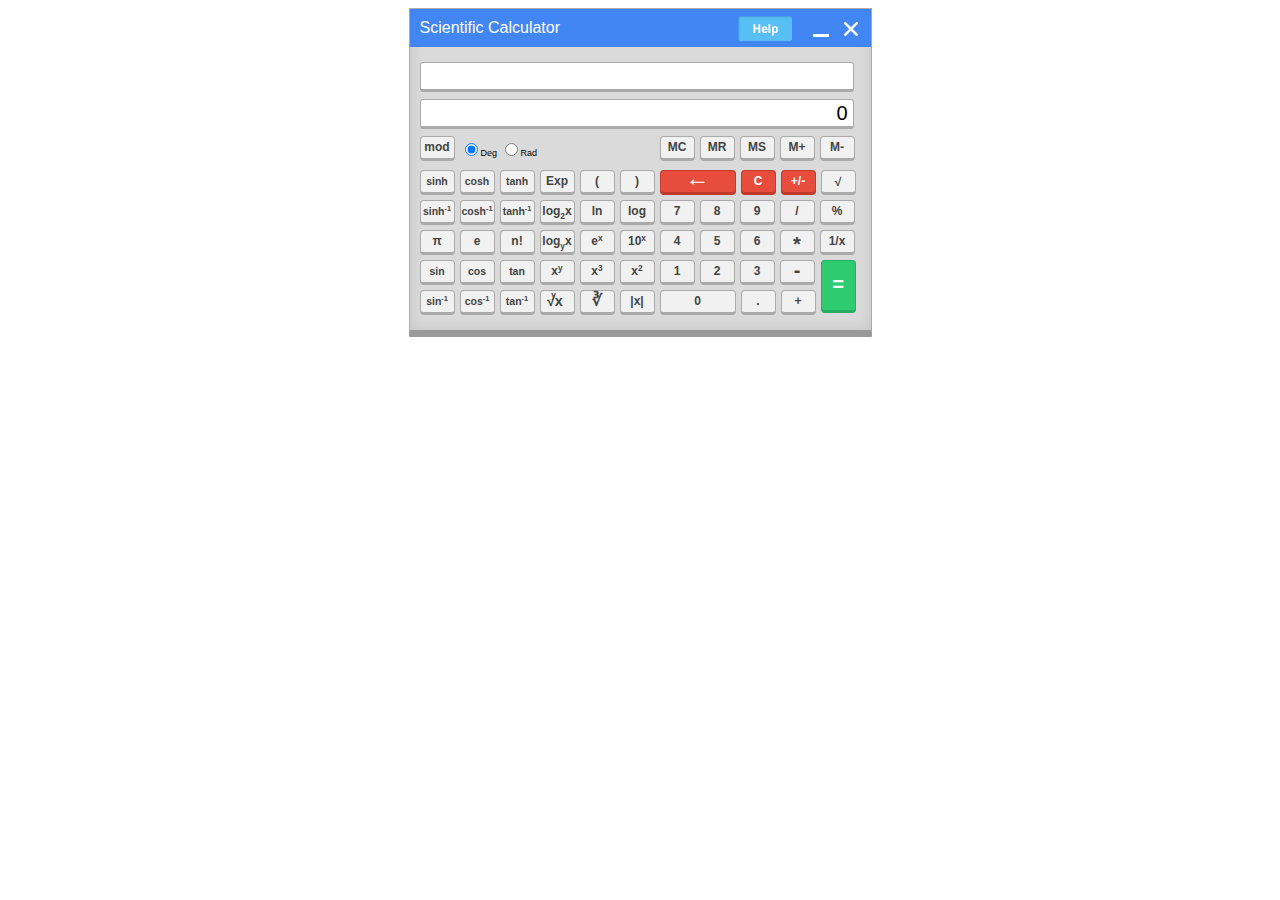
<file: index.html>
<!DOCTYPE HTML>
<html>
<head>
	<title>SCIENTIFIC CALCULATOR</title>
	<link type="text/css" rel="stylesheet" href="css\calclayout.css">	 
	<script type="text/javascript" src="js\jquery-1.8.0.min.js"></script>
	<script type="text/javascript" src="js\oscZenoedited.js"></script>           
	<script type="text/javascript" src="js\jquery-ui.min.js"></script>
	<meta http-equiv="X-UA-Compatible" content="IE=8">
	<script type="text/javascript">
            $(function() {
    <!--  $("#keyPad").draggable({ -->
      <!--    start: function() { -->
      <!--   $(this).css({ height: "auto", width: "463px" }); -->
   <!--  }, -->
    <!-- stop: function() { -->
       <!--  $(this).css({ height: "auto", width: "463px" }); -->
   <!--  } -->
  <!--   }); -->
    
	$(".calc_min").live('click', function(){
		$('#mainContentArea').toggle();
		<!-- $('#keyPad_Help').hide(); -->
               <!--  $('#keyPad_Helpback').hide();  -->
				 $(".help_back").hide();
		$('#keyPad').addClass("reduceWidth");
		$('#helptopDiv span').addClass("reduceHeader");
//		$('#calc_min').toggleClass("reduceHeader");
		$(this).removeClass("calc_min").addClass('calc_max');
	});
	$(".calc_max").live('click', function(){
            $(this).removeClass("calc_max").addClass('calc_min');
		$('#mainContentArea').toggle();
		if($("#helpContent").css('display') == 'none'){
        $('#keyPad_Help').show();
        }
        else{
            $('#keyPad_Helpback').show();
        }
		<!-- $('#keyPad_Help').show(); -->
		$('#keyPad').removeClass("reduceWidth");
		$('#helptopDiv span').removeClass("reduceHeader");
	});
  });
		$('#closeButton').click(function(){
			$('#loadCalc').hide();
		});
		/** new help changes **/
		$('#keyPad_Help').live('click',function(){
			$(this).hide();
			$('#keyPad_Helpback').show();
			$('.text_container').hide();
			$('.left_sec').hide();
			$('#keyPad_UserInput1').hide();
			$('#helpContent').show();
			
		});
		
		$('#keyPad_Helpback').live('click',function(){
			$(this).hide();
			$('#keyPad_Help').show();
			$('.text_container').show();
			$('.left_sec').show();
			$('#keyPad_UserInput1').show();
			$('#helpContent').hide();
			
		});
                  
		/** new help changes **/
	</script>
	<style type="text/css">
		*.unselectable {
		   -moz-user-select: -moz-none;
		   -khtml-user-select: none;
		   -webkit-user-select: none;

		   /*
			 Introduced in IE 10.
			 See http://ie.microsoft.com/testdrive/HTML5/msUserSelect/
		   */
		   -ms-user-select: none;
		   user-select: none;
		}
	</style>
</head>
<!--<body class="unselectable" oncontextmenu="return false;" onselect="return false;" ondragstart="return false;" onmousewheel="return false;">-->
<body>
	<div id="keyPad" class="ui-widget-content calc_container">
    <!-- new Help changes -->
    <div id="helptopDiv">
	<span>Scientific Calculator</span>
	<div href="#nogo" id="keyPad_Help" class="help_back"></div>
	<div style="display:none;" href="#nogo" id="keyPad_Helpback" class="help_back"></div>
	</div>
     <!-- new Help changes -->
     <div class="calc_min" id="calc_min"></div>
     <!-- <div class="calc_max hide" id="calc_max"></div> -->
	 <div class="calc_close" id="closeButton"></div>
	 <!-- main content start here-->
	 <div id="mainContentArea">
		<input type="text" id="keyPad_UserInput1" class="keyPad_TextBox1" readonly="">
		 <div class="text_container">
			<input type="text" id="keyPad_UserInput" class="keyPad_TextBox" maxlength="30" readonly="">
			<span id="memory" class="memoryhide"><font size="2">M</font></span> 
		</div>
		<div class="clear"></div>
		<div class="left_sec">
			<div class="calc_row clear">
				<a href="#nogo" id="keyPad_btnMod" class="keyPad_btnBinaryOp">mod</a>
				<div class="degree_radian">
					<input type="radio" name="degree_or_radian" value="deg" checked="checked">Deg
					<input type="radio" name="degree_or_radian" value="rad">Rad
				</div>
				<a href="#nogo" id="keyPad_btnPi" class="keyPad_btnConst" style="visibility:hidden;">&#960;</a>
				<a href="#nogo" id="keyPad_btnE" class="keyPad_btnConst" style="visibility:hidden;">e</a>
				<a href="#nogo" id="keyPad_btnE" class="keyPad_btnConst" style="visibility:hidden;">e</a>
				<a href="#nogo" id="keyPad_MC" class="keyPad_btnMemoryOp">MC</a>
				<a href="#nogo" id="keyPad_MR" class="keyPad_btnMemoryOp">MR</a>
				<a href="#nogo" id="keyPad_MS" class="keyPad_btnMemoryOp">MS</a>
				<a href="#nogo" id="keyPad_M+" class="keyPad_btnMemoryOp">M+</a>
				<a href="#nogo" id="keyPad_M-" class="keyPad_btnMemoryOp">M-</a>
                
			</div>
			<div class="calc_row clear">
			    <a href="#nogo" id="keyPad_btnSinH" class="keyPad_btnUnaryOp min">sinh</a>
				<a href="#nogo" id="keyPad_btnCosinH" class="keyPad_btnUnaryOp min">cosh</a>
				<a href="#nogo" id="keyPad_btnTgH" class="keyPad_btnUnaryOp min">tanh</a>
				<a href="#nogo" id="keyPad_EXP" class="keyPad_btnBinaryOp">Exp</a>
				<a href="#nogo" id="keyPad_btnOpen" class="keyPad_btnBinaryOp ">(</a>
				<a href="#nogo" id="keyPad_btnClose" class="keyPad_btnBinaryOp ">)</a>
				<a href="#nogo" id="keyPad_btnBack" class="keyPad_btnCommand calc_arrows">
					<div style="position: relative; top: -3px">&#8592;</div>
				</a>
				<a href="#nogo" id="keyPad_btnAllClr" class="keyPad_btnCommand">C</a>
				<a href="#nogo" id="keyPad_btnInverseSign" class="keyPad_btnUnaryOp">+/-</a>
				<a href="#nogo" id="keyPad_btnSquareRoot" class="keyPad_btnUnaryOp">
					<div style="position: relative; top: 1px">&#8730;</div>
				</a>
			</div>
			<div class="calc_row clear" style="margin-top: 5px;">
			<a href="#nogo" id="keyPad_btnAsinH" class="keyPad_btnUnaryOp min "><span class='baseele'>sinh</span><span class='superscript'>-1</span></a>
				<a href="#nogo" id="keyPad_btnAcosH" class="keyPad_btnUnaryOp min "><span class='baseele'>cosh</span><span class='superscript'>-1</span></a>
				<a href="#nogo" id="keyPad_btnAtanH" class="keyPad_btnUnaryOp min "><span class='baseele'>tanh</span><span class='superscript'>-1</span></a>
				<a href="#nogo" id="keyPad_btnLogBase2" class="keyPad_btnUnaryOp"><span class='baseele'>log</span><span class='subscript'>2</span><span class='baseele'>x</span></a>
				<a href="#nogo" id="keyPad_btnLn" class="keyPad_btnUnaryOp">ln</a>
				<a href="#nogo" id="keyPad_btnLg" class="keyPad_btnUnaryOp">log</a>			
				<a href="#nogo" id="keyPad_btn7" class="keyPad_btnNumeric">7</a>
				<a href="#nogo" id="keyPad_btn8" class="keyPad_btnNumeric">8</a>
				<a href="#nogo" id="keyPad_btn9" class="keyPad_btnNumeric ">9</a>
				<a href="#nogo" id="keyPad_btnDiv" class="keyPad_btnBinaryOp">/</a>
				<a href="#nogo" id="keyPad_%" class="keyPad_btnBinaryOp">%</a>
			</div>
			<div class="calc_row clear">
			<a href="#nogo" id="keyPad_btnPi" class="keyPad_btnConst">&#960;</a>
				<a href="#nogo" id="keyPad_btnE" class="keyPad_btnConst">e</a>
				<a href="#nogo" id="keyPad_btnFact" class="keyPad_btnUnaryOp">n!</a>
				<a href="#nogo" id="keyPad_btnYlogX" class="keyPad_btnBinaryOp "><span class='baseele'>log</span><span class='subscript'>y</span><span class='baseele'>x</span></a>
				<a href="#nogo" id="keyPad_btnExp" class="keyPad_btnUnaryOp"><span class='baseele'>e</span><span class='superscript'>x</span></a>
				<a href="#nogo" id="keyPad_btn10X" class="keyPad_btnUnaryOp"><span class='baseele'>10</span><span class='superscript'>x</span></a>
			
				
				<a href="#nogo" id="keyPad_btn4" class="keyPad_btnNumeric">4</a>
				<a href="#nogo" id="keyPad_btn5" class="keyPad_btnNumeric">5</a>
				<a href="#nogo" id="keyPad_btn6" class="keyPad_btnNumeric ">6</a>
				<a href="#nogo" id="keyPad_btnMult" class="keyPad_btnBinaryOp"><div style="position: relative; top: 3px; font-size: 20px">*</div></a>
				<a href="#nogo" id="keyPad_btnInverse" class="keyPad_btnUnaryOp"><span class='baseele'>1/x</span></a>
			</div>
			<div class="calc_row clear">
				<a href="#nogo" id="keyPad_btnSin" class="keyPad_btnUnaryOp min ">sin</a>
				<a href="#nogo" id="keyPad_btnCosin" class="keyPad_btnUnaryOp min">cos</a>
				<a href="#nogo" id="keyPad_btnTg" class="keyPad_btnUnaryOp min">tan</a>
				<a href="#nogo" id="keyPad_btnYpowX" class="keyPad_btnBinaryOp"><span class='baseele'>x</span><span class='superscript'>y</span></a>
				<a href="#nogo" id="keyPad_btnCube" class="keyPad_btnUnaryOp"><span class='baseele'>x</span><span class='superscript'>3</span></a>
				<a href="#nogo" id="keyPad_btnSquare" class="keyPad_btnUnaryOp"><span class='baseele'>x</span><span class='superscript'>2</span></a>
				<a href="#nogo" id="keyPad_btn1" class="keyPad_btnNumeric">1</a>
				<a href="#nogo" id="keyPad_btn2" class="keyPad_btnNumeric">2</a>
				<a href="#nogo" id="keyPad_btn3" class="keyPad_btnNumeric">3</a>
				<a href="#nogo" id="keyPad_btnMinus" class="keyPad_btnBinaryOp"><div style="position: relative; top: -1px; font-size: 20px">-</div></a>
			</div>
			<div class="calc_row clear">
				<a href="#nogo" id="keyPad_btnAsin" class="keyPad_btnUnaryOp min"><span class='baseele'>sin</span><span class='superscript'>-1</span></a>
				<a href="#nogo" id="keyPad_btnAcos" class="keyPad_btnUnaryOp min"><span class='baseele'>cos</span><span class='superscript'>-1</span></a>
				<a href="#nogo" id="keyPad_btnAtan" class="keyPad_btnUnaryOp min"><span class='baseele'>tan</span><span class='superscript'>-1</span></a>
				<a href="#nogo" id="keyPad_btnYrootX" class="keyPad_btnBinaryOp"><span class='superscript' style='top: -8px;'>y</span><span class='baseele' style='font-size: 1.2em; margin: -6px 0 0 -9px;'>&#8730;x</span></a>
				<a href="#nogo" id="keyPad_btnCubeRoot" class="keyPad_btnUnaryOp"><font size="3">&#8731; </font></a>
				<a href="#nogo" id="keyPad_btnAbs" class="keyPad_btnUnaryOp"><span class='baseele'>|x|</span></a>
				<a href="#nogo" id="keyPad_btn0" class="keyPad_btnNumeric">0</a>
				<a href="#nogo" id="keyPad_btnDot" class="keyPad_btnNumeric ">.</a>
				<a href="#nogo" id="keyPad_btnPlus" class="keyPad_btnBinaryOp">+</a>
				<a href="#nogo" id="keyPad_btnEnter" class="keyPad_btnCommand "><div style="margin-bottom: 2px;">=</div></a>
			</div>
		</div>
		<div class="clear"></div>
         <!-- new Help changes -->
       	<div id="helpContent" onmousedown="return false" style="display:none;">
		  <h3 style="text-align:center;"><strong>Calculator Instructions</strong></h3>
		  Allows you to perform basic and complex mathematical operations such as modulus, square root, cube root, trigonometric, exponential, logarithmic, hyperbolic functions, etc. 
		  <br> You can operate the calculator using the buttons provided on screen with your mouse. <br>
		  <br>
		 <h3 style=" text-decoration: underline;color: green">Do's:</h3>
		 <ul>
		<li> Be sure to press [C] when beginning a new calculation.</li>	
		<li> Simply an equation using parenthesis and other mathematical operators.</li>
		<li> Use the predefined operations such as p (Pi), log, Exp to save time during calculation.</li>
		<li> Use memory function for calculating cumulative totals.</li>
		<strong>
		[M+]: Will add displayed value to memory.
		<br>
		[MR]: Will recall the value stored in memory.
		<br>
		[M-]: Subtracts the displayed value from memory.
		</strong>
		<li> Be sure select the angle unit (Deg or Rad) before beginning any calculation.</li>
		<strong>Note: By default angle unit is set as Degree</strong> 
	</ul>
 	<h3><span style=" text-decoration: underline;color: red">Dont's:</span></h3>
		<ul>
		<li> Perform multiple operations together.</li>
		<li> Leave parenthesis unbalanced.</li>
		<li> Change the angle unit (Deg or Rad) while performing a calculation..</li>
		</ul>
 	<h3><span style=" text-decoration: underline;">Limitations:</span></h3>
	<ul>
	<li> Keyboard operation is disabled.</li>
	<li> The output for a Factorial calculation is precise up to 14 digits.</li>
	<li> The output for Logarithmic and Hyperbolic calculations is precise up to 5 digits.</li>
	<li> Modulus (mod) operation performed on decimal numbers with 15 digits would not be precise.</li>
	<br>
	<strong> Use mod operation only if the number comprises of less than 15 digits i.e. mod operation provides best results for smaller numbers.</strong>
	<br>
	<li>The range of value supported by the calculator is 10(-323) to 10(308).</li>
	</ul>
	<br>
	<br>
   <em> | Developed By: <br> <a href="https://www.rebrand.ly/webapp" target="blank"> Reggie Samuel </a> </em>
</div>
         <!-- new Help changes -->
		 <!-- main content end here-->
	</div>
	</div>
    
    
</body>
</html>
</file>
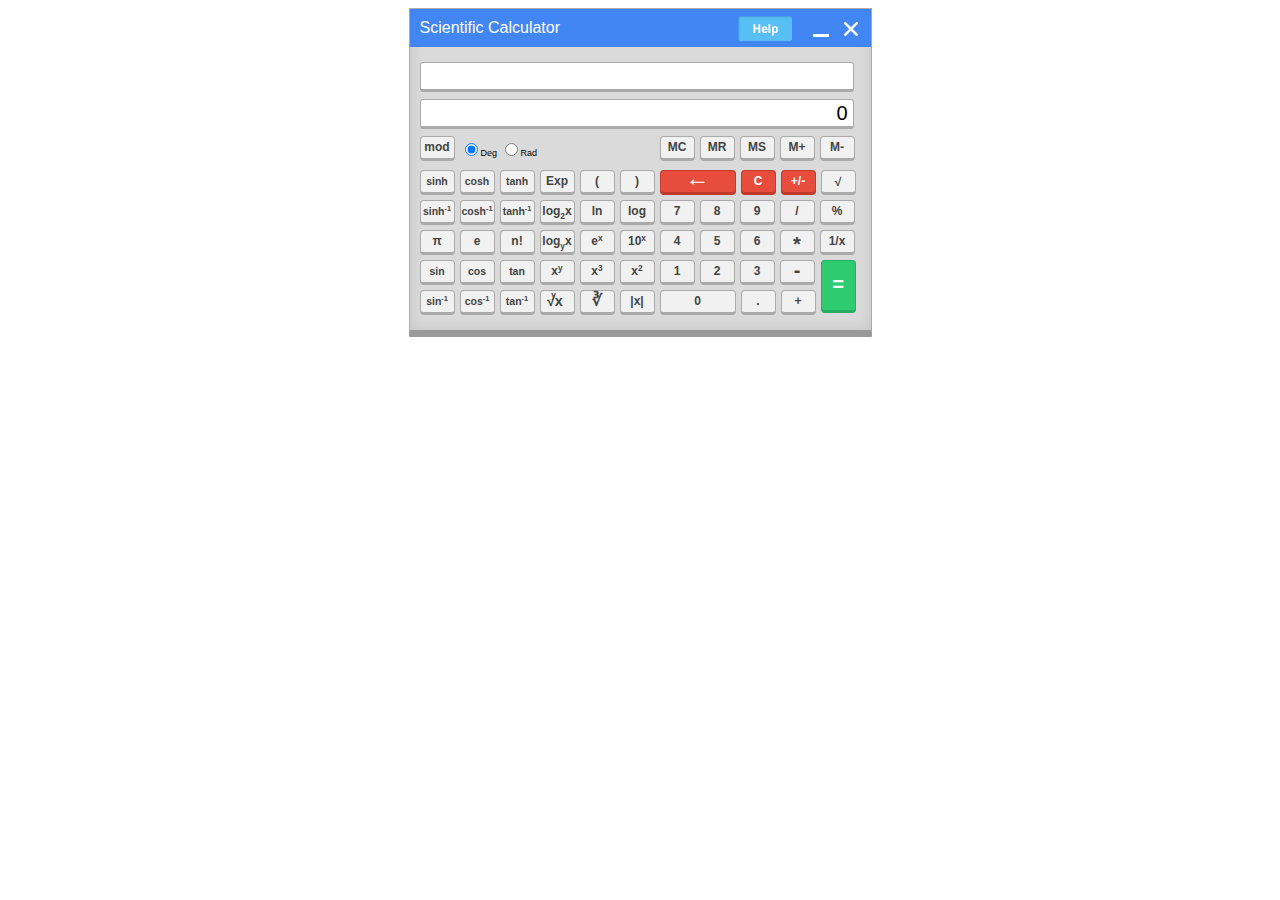
<file: Calculator.html>
<!DOCTYPE HTML>
<html>
<head>
	<title>SCIENTIFIC CALCULATOR</title>
	<link type="text/css" rel="stylesheet" href="css\calclayout.css">	 
	<script type="text/javascript" src="js\jquery-1.8.0.min.js"></script>
	<script type="text/javascript" src="js\oscZenoedited.js"></script>           
	<script type="text/javascript" src="js\jquery-ui.min.js"></script>
	<meta http-equiv="X-UA-Compatible" content="IE=8">
	<script type="text/javascript">
            $(function() {
    <!--  $("#keyPad").draggable({ -->
      <!--    start: function() { -->
      <!--   $(this).css({ height: "auto", width: "463px" }); -->
   <!--  }, -->
    <!-- stop: function() { -->
       <!--  $(this).css({ height: "auto", width: "463px" }); -->
   <!--  } -->
  <!--   }); -->
    
	$(".calc_min").live('click', function(){
		$('#mainContentArea').toggle();
		<!-- $('#keyPad_Help').hide(); -->
               <!--  $('#keyPad_Helpback').hide();  -->
				 $(".help_back").hide();
		$('#keyPad').addClass("reduceWidth");
		$('#helptopDiv span').addClass("reduceHeader");
//		$('#calc_min').toggleClass("reduceHeader");
		$(this).removeClass("calc_min").addClass('calc_max');
	});
	$(".calc_max").live('click', function(){
            $(this).removeClass("calc_max").addClass('calc_min');
		$('#mainContentArea').toggle();
		if($("#helpContent").css('display') == 'none'){
        $('#keyPad_Help').show();
        }
        else{
            $('#keyPad_Helpback').show();
        }
		<!-- $('#keyPad_Help').show(); -->
		$('#keyPad').removeClass("reduceWidth");
		$('#helptopDiv span').removeClass("reduceHeader");
	});
  });
		$('#closeButton').click(function(){
			$('#loadCalc').hide();
		});
		/** new help changes **/
		$('#keyPad_Help').live('click',function(){
			$(this).hide();
			$('#keyPad_Helpback').show();
			$('.text_container').hide();
			$('.left_sec').hide();
			$('#keyPad_UserInput1').hide();
			$('#helpContent').show();
			
		});
		
		$('#keyPad_Helpback').live('click',function(){
			$(this).hide();
			$('#keyPad_Help').show();
			$('.text_container').show();
			$('.left_sec').show();
			$('#keyPad_UserInput1').show();
			$('#helpContent').hide();
			
		});
                  
		/** new help changes **/
	</script>
	<style type="text/css">
		*.unselectable {
		   -moz-user-select: -moz-none;
		   -khtml-user-select: none;
		   -webkit-user-select: none;

		   /*
			 Introduced in IE 10.
			 See http://ie.microsoft.com/testdrive/HTML5/msUserSelect/
		   */
		   -ms-user-select: none;
		   user-select: none;
		}
	</style>
</head>
<!--<body class="unselectable" oncontextmenu="return false;" onselect="return false;" ondragstart="return false;" onmousewheel="return false;">-->
<body>
	<div id="keyPad" class="ui-widget-content calc_container">
    <!-- new Help changes -->
    <div id="helptopDiv">
	<span>Scientific Calculator</span>
	<div href="#nogo" id="keyPad_Help" class="help_back"></div>
	<div style="display:none;" href="#nogo" id="keyPad_Helpback" class="help_back"></div>
	</div>
     <!-- new Help changes -->
     <div class="calc_min" id="calc_min"></div>
     <!-- <div class="calc_max hide" id="calc_max"></div> -->
	 <div class="calc_close" id="closeButton"></div>
	 <!-- main content start here-->
	 <div id="mainContentArea">
		<input type="text" id="keyPad_UserInput1" class="keyPad_TextBox1" readonly="">
		 <div class="text_container">
			<input type="text" id="keyPad_UserInput" class="keyPad_TextBox" maxlength="30" readonly="">
			<span id="memory" class="memoryhide"><font size="2">M</font></span> 
		</div>
		<div class="clear"></div>
		<div class="left_sec">
			<div class="calc_row clear">
				<a href="#nogo" id="keyPad_btnMod" class="keyPad_btnBinaryOp">mod</a>
				<div class="degree_radian">
					<input type="radio" name="degree_or_radian" value="deg" checked="checked">Deg
					<input type="radio" name="degree_or_radian" value="rad">Rad
				</div>
				<a href="#nogo" id="keyPad_btnPi" class="keyPad_btnConst" style="visibility:hidden;">&#960;</a>
				<a href="#nogo" id="keyPad_btnE" class="keyPad_btnConst" style="visibility:hidden;">e</a>
				<a href="#nogo" id="keyPad_btnE" class="keyPad_btnConst" style="visibility:hidden;">e</a>
				<a href="#nogo" id="keyPad_MC" class="keyPad_btnMemoryOp">MC</a>
				<a href="#nogo" id="keyPad_MR" class="keyPad_btnMemoryOp">MR</a>
				<a href="#nogo" id="keyPad_MS" class="keyPad_btnMemoryOp">MS</a>
				<a href="#nogo" id="keyPad_M+" class="keyPad_btnMemoryOp">M+</a>
				<a href="#nogo" id="keyPad_M-" class="keyPad_btnMemoryOp">M-</a>
                
			</div>
			<div class="calc_row clear">
			    <a href="#nogo" id="keyPad_btnSinH" class="keyPad_btnUnaryOp min">sinh</a>
				<a href="#nogo" id="keyPad_btnCosinH" class="keyPad_btnUnaryOp min">cosh</a>
				<a href="#nogo" id="keyPad_btnTgH" class="keyPad_btnUnaryOp min">tanh</a>
				<a href="#nogo" id="keyPad_EXP" class="keyPad_btnBinaryOp">Exp</a>
				<a href="#nogo" id="keyPad_btnOpen" class="keyPad_btnBinaryOp ">(</a>
				<a href="#nogo" id="keyPad_btnClose" class="keyPad_btnBinaryOp ">)</a>
				<a href="#nogo" id="keyPad_btnBack" class="keyPad_btnCommand calc_arrows">
					<div style="position: relative; top: -3px">&#8592;</div>
				</a>
				<a href="#nogo" id="keyPad_btnAllClr" class="keyPad_btnCommand">C</a>
				<a href="#nogo" id="keyPad_btnInverseSign" class="keyPad_btnUnaryOp">+/-</a>
				<a href="#nogo" id="keyPad_btnSquareRoot" class="keyPad_btnUnaryOp">
					<div style="position: relative; top: 1px">&#8730;</div>
				</a>
			</div>
			<div class="calc_row clear" style="margin-top: 5px;">
			<a href="#nogo" id="keyPad_btnAsinH" class="keyPad_btnUnaryOp min "><span class='baseele'>sinh</span><span class='superscript'>-1</span></a>
				<a href="#nogo" id="keyPad_btnAcosH" class="keyPad_btnUnaryOp min "><span class='baseele'>cosh</span><span class='superscript'>-1</span></a>
				<a href="#nogo" id="keyPad_btnAtanH" class="keyPad_btnUnaryOp min "><span class='baseele'>tanh</span><span class='superscript'>-1</span></a>
				<a href="#nogo" id="keyPad_btnLogBase2" class="keyPad_btnUnaryOp"><span class='baseele'>log</span><span class='subscript'>2</span><span class='baseele'>x</span></a>
				<a href="#nogo" id="keyPad_btnLn" class="keyPad_btnUnaryOp">ln</a>
				<a href="#nogo" id="keyPad_btnLg" class="keyPad_btnUnaryOp">log</a>			
				<a href="#nogo" id="keyPad_btn7" class="keyPad_btnNumeric">7</a>
				<a href="#nogo" id="keyPad_btn8" class="keyPad_btnNumeric">8</a>
				<a href="#nogo" id="keyPad_btn9" class="keyPad_btnNumeric ">9</a>
				<a href="#nogo" id="keyPad_btnDiv" class="keyPad_btnBinaryOp">/</a>
				<a href="#nogo" id="keyPad_%" class="keyPad_btnBinaryOp">%</a>
			</div>
			<div class="calc_row clear">
			<a href="#nogo" id="keyPad_btnPi" class="keyPad_btnConst">&#960;</a>
				<a href="#nogo" id="keyPad_btnE" class="keyPad_btnConst">e</a>
				<a href="#nogo" id="keyPad_btnFact" class="keyPad_btnUnaryOp">n!</a>
				<a href="#nogo" id="keyPad_btnYlogX" class="keyPad_btnBinaryOp "><span class='baseele'>log</span><span class='subscript'>y</span><span class='baseele'>x</span></a>
				<a href="#nogo" id="keyPad_btnExp" class="keyPad_btnUnaryOp"><span class='baseele'>e</span><span class='superscript'>x</span></a>
				<a href="#nogo" id="keyPad_btn10X" class="keyPad_btnUnaryOp"><span class='baseele'>10</span><span class='superscript'>x</span></a>
			
				
				<a href="#nogo" id="keyPad_btn4" class="keyPad_btnNumeric">4</a>
				<a href="#nogo" id="keyPad_btn5" class="keyPad_btnNumeric">5</a>
				<a href="#nogo" id="keyPad_btn6" class="keyPad_btnNumeric ">6</a>
				<a href="#nogo" id="keyPad_btnMult" class="keyPad_btnBinaryOp"><div style="position: relative; top: 3px; font-size: 20px">*</div></a>
				<a href="#nogo" id="keyPad_btnInverse" class="keyPad_btnUnaryOp"><span class='baseele'>1/x</span></a>
			</div>
			<div class="calc_row clear">
				<a href="#nogo" id="keyPad_btnSin" class="keyPad_btnUnaryOp min ">sin</a>
				<a href="#nogo" id="keyPad_btnCosin" class="keyPad_btnUnaryOp min">cos</a>
				<a href="#nogo" id="keyPad_btnTg" class="keyPad_btnUnaryOp min">tan</a>
				<a href="#nogo" id="keyPad_btnYpowX" class="keyPad_btnBinaryOp"><span class='baseele'>x</span><span class='superscript'>y</span></a>
				<a href="#nogo" id="keyPad_btnCube" class="keyPad_btnUnaryOp"><span class='baseele'>x</span><span class='superscript'>3</span></a>
				<a href="#nogo" id="keyPad_btnSquare" class="keyPad_btnUnaryOp"><span class='baseele'>x</span><span class='superscript'>2</span></a>
				<a href="#nogo" id="keyPad_btn1" class="keyPad_btnNumeric">1</a>
				<a href="#nogo" id="keyPad_btn2" class="keyPad_btnNumeric">2</a>
				<a href="#nogo" id="keyPad_btn3" class="keyPad_btnNumeric">3</a>
				<a href="#nogo" id="keyPad_btnMinus" class="keyPad_btnBinaryOp"><div style="position: relative; top: -1px; font-size: 20px">-</div></a>
			</div>
			<div class="calc_row clear">
				<a href="#nogo" id="keyPad_btnAsin" class="keyPad_btnUnaryOp min"><span class='baseele'>sin</span><span class='superscript'>-1</span></a>
				<a href="#nogo" id="keyPad_btnAcos" class="keyPad_btnUnaryOp min"><span class='baseele'>cos</span><span class='superscript'>-1</span></a>
				<a href="#nogo" id="keyPad_btnAtan" class="keyPad_btnUnaryOp min"><span class='baseele'>tan</span><span class='superscript'>-1</span></a>
				<a href="#nogo" id="keyPad_btnYrootX" class="keyPad_btnBinaryOp"><span class='superscript' style='top: -8px;'>y</span><span class='baseele' style='font-size: 1.2em; margin: -6px 0 0 -9px;'>&#8730;x</span></a>
				<a href="#nogo" id="keyPad_btnCubeRoot" class="keyPad_btnUnaryOp"><font size="3">&#8731; </font></a>
				<a href="#nogo" id="keyPad_btnAbs" class="keyPad_btnUnaryOp"><span class='baseele'>|x|</span></a>
				<a href="#nogo" id="keyPad_btn0" class="keyPad_btnNumeric">0</a>
				<a href="#nogo" id="keyPad_btnDot" class="keyPad_btnNumeric ">.</a>
				<a href="#nogo" id="keyPad_btnPlus" class="keyPad_btnBinaryOp">+</a>
				<a href="#nogo" id="keyPad_btnEnter" class="keyPad_btnCommand "><div style="margin-bottom: 2px;">=</div></a>
			</div>
		</div>
		<div class="clear"></div>
         <!-- new Help changes -->
       	<div id="helpContent" onmousedown="return false" style="display:none;">
		  <h3 style="text-align:center;"><strong>Calculator Instructions</strong></h3>
		  Allows you to perform basic and complex mathematical operations such as modulus, square root, cube root, trigonometric, exponential, logarithmic, hyperbolic functions, etc. 
		  <br> You can operate the calculator using the buttons provided on screen with your mouse. <br>
		  <br>
		 <h3 style=" text-decoration: underline;color: green">Do's:</h3>
		 <ul>
		<li> Be sure to press [C] when beginning a new calculation.</li>	
		<li> Simply an equation using parenthesis and other mathematical operators.</li>
		<li> Use the predefined operations such as p (Pi), log, Exp to save time during calculation.</li>
		<li> Use memory function for calculating cumulative totals.</li>
		<strong>
		[M+]: Will add displayed value to memory.
		<br>
		[MR]: Will recall the value stored in memory.
		<br>
		[M-]: Subtracts the displayed value from memory.
		</strong>
		<li> Be sure select the angle unit (Deg or Rad) before beginning any calculation.</li>
		<strong>Note: By default angle unit is set as Degree</strong> 
	</ul>
 	<h3><span style=" text-decoration: underline;color: red">Dont's:</span></h3>
		<ul>
		<li> Perform multiple operations together.</li>
		<li> Leave parenthesis unbalanced.</li>
		<li> Change the angle unit (Deg or Rad) while performing a calculation..</li>
		</ul>
 	<h3><span style=" text-decoration: underline;">Limitations:</span></h3>
	<ul>
	<li> Keyboard operation is disabled.</li>
	<li> The output for a Factorial calculation is precise up to 14 digits.</li>
	<li> The output for Logarithmic and Hyperbolic calculations is precise up to 5 digits.</li>
	<li> Modulus (mod) operation performed on decimal numbers with 15 digits would not be precise.</li>
	<br>
	<strong> Use mod operation only if the number comprises of less than 15 digits i.e. mod operation provides best results for smaller numbers.</strong>
	<br>
	<li>The range of value supported by the calculator is 10(-323) to 10(308).</li>
	</ul>
	<br>
	<br>
</div>
         <!-- new Help changes -->
		 <!-- main content end here-->
	</div>
	</div>
    
    
</body>
</html>
</file>
